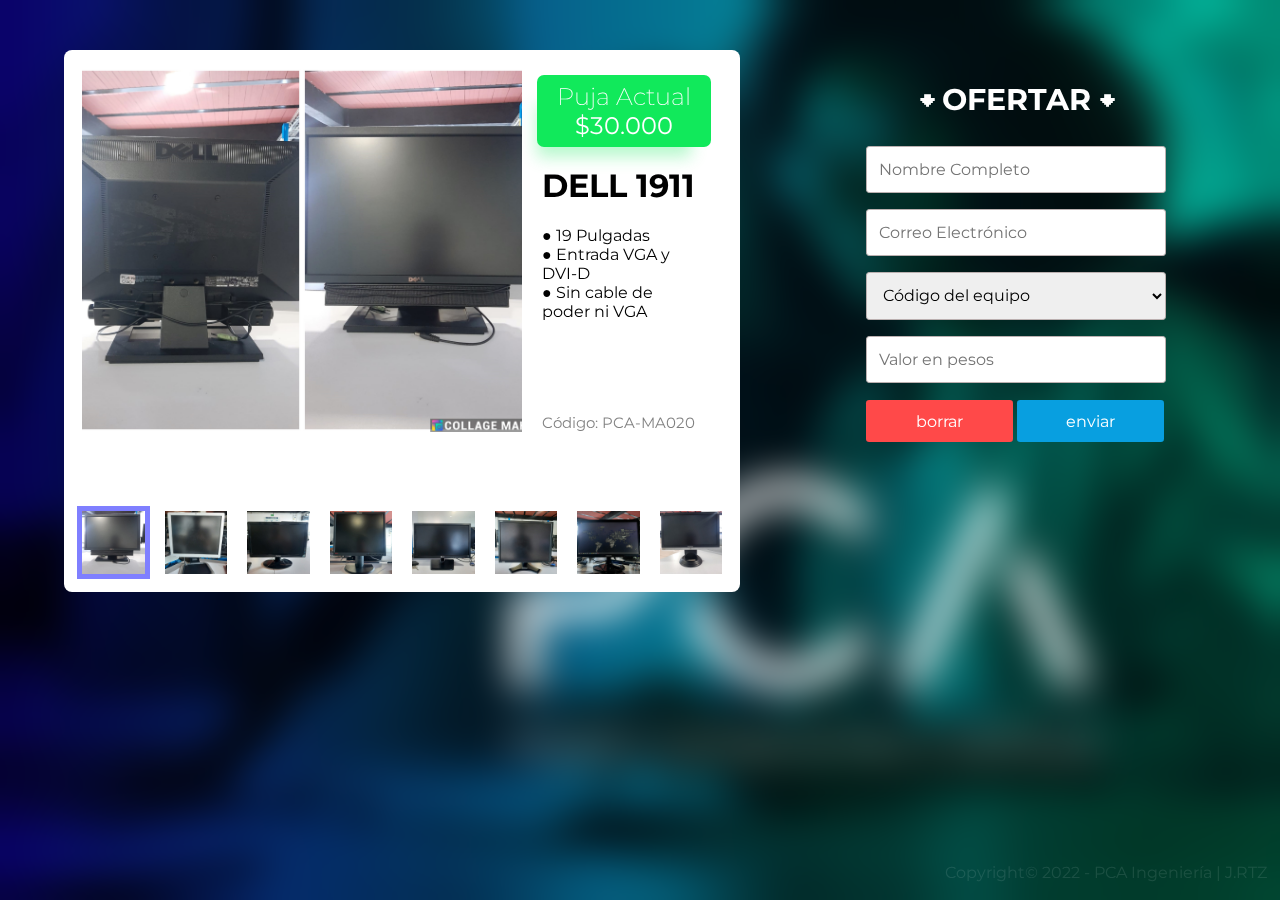
<file: index.html>
<!DOCTYPE html>
<html lang="en">
<head>
    <meta charset="UTF-8">
    <meta http-equiv="X-UA-Compatible" content="IE=edge">
    <meta name="viewport" content="width=device-width, initial-scale=1.0">
    <link rel="stylesheet" href="style.css">
    <link rel="shortcut icon" href="imagenes/logo.png" />
    <title>Subasta Monitores</title>
</head>
<body>
    <script>
        function mostrarFormulario(valor){
 document.getElementById("Contenedor").src=valor
}

function mostrarFormulario2(valor){
 document.getElementById("Contenedor2").src=valor
}
    </script>
    <section>
        <div class="container">
            <div class="carousel">
                <input type="radio" name="slides" checked="checked" id="slide-1">
                <input type="radio" name="slides" id="slide-2">
                <input type="radio" name="slides" id="slide-3">
                <input type="radio" name="slides" id="slide-4">
                <input type="radio" name="slides" id="slide-5">
                <input type="radio" name="slides" id="slide-6">
                <input type="radio" name="slides" id="slide-7">
                <input type="radio" name="slides" id="slide-8">
                <ul class="carousel__slides">
                    <li class="carousel__slide">
                        <figure>
                            <div>
                                <img src="imagenes/dell.jpg" alt="">
                            </div>
                            <figcaption>
                                <span class="product-price">
                                    Puja Actual<br><b>$30.000</b>
                                  </span><br><br><br>
                                <h1>DELL 1911</h1>
                                ● 19 Pulgadas<br>
                                ● Entrada VGA y DVI-D<br>
                                ● Sin cable de poder ni VGA<br><br><br><br><br>
                                <span class="credit">Código: PCA-MA020</span>
                            </figcaption>
                        </figure>
                    </li>
                    <li class="carousel__slide">
                        <figure>
                            <div>
                                <img src="imagenes/hp.jpg" alt="">
                            </div>
                            <figcaption>
                                <span class="product-price">
                                    Puja Actual<br><b>$30.000</b>
                                  </span><br><br><br>
                                <h1>HP L1750</h1>
                                <select id="formulario" class="form_input" name="formulario" title="Formulario" onchange="mostrarFormulario(this.value)">
                                    <option value="">Elija una opción</option>
                                    <option value="lista/hp/1.html">PCA-MA 040</option>
                                    <option value="lista/hp/2.html">PCA-MA 041</option>
                                    <option value="lista/hp/3.html">PCA-MA 035</option>
                                    <option value="lista/hp/4.html">PCA-MA 030</option>
                                    <option value="lista/hp/5.html">44674544</option>
                                    <option value="lista/hp/6.html">PCA-MA 039</option>
                                    <option value="lista/hp/7.html">PCA-MA 032</option>
                                    <option value="lista/hp/8.html">PCA-MA 031</option>
                                </select>
                                
                                <iframe style="height: 11rem; overflow:scroll; width: 100%" scrolling="no" id="Contenedor" class="contenedor" allowfullscreen="" src="" scrolling="none"></iframe>
                                                         
                            </figcaption>
                        </figure>
                    </li>
                    <li class="carousel__slide">
                        <figure>
                            <div>
                                <img src="imagenes/janus.jpg" alt="">
                            </div>
                            <figcaption>
                                <span class="product-price">
                                    Puja Actual<br><b>$30.000</b>
                                  </span><br><br><br>
                                <h1>Janus 1913LE</h1>
                                ● 18.5 Pulgadas<br>
                                ● Entrada VGA<br>
                                ● Sin cable de poder ni VGA<br><br><br><br><br><br>
                                <span class="credit">Código: PCA-MA 026</span>                            
                            </figcaption>
                        </figure>
                    </li>
                    <li class="carousel__slide">
                        <figure>
                            <div>
                                <img src="imagenes/lenovo.jpg" alt="">
                            </div>
                            <figcaption>
                                <span class="product-price">
                                    Puja Actual<br><b>$30.000</b>
                                  </span><br><br><br>
                                <h1 style="font-size: 20px;">Lenovo L1900P</h1>
                                <select id="formulario" class="form_input" name="formulario" title="Formulario" onchange="mostrarFormulario2(this.value)">
                                    <option value="">Elija una opción</option>
                                    <option value="lista/lenovo/1.html">PCA-MA 042</option>
                                    <option value="lista/lenovo/2.html">PCA-MA 008</option>
                                </select>
                                
                                <iframe style="height: 11rem; overflow:scroll; width: 100%" scrolling="no" id="Contenedor2" class="contenedor" allowfullscreen="" src="" scrolling="none"></iframe>                            
                            </figcaption>
                        </figure>
                    </li>
                    <li class="carousel__slide">
                        <figure>
                            <div>
                                <img src="imagenes/LG.jpg" alt="">
                            </div>
                            <figcaption>
                                <span class="product-price">
                                    Puja Actual<br><b>$30.000</b>
                                  </span><br><br><br>
                                <h1>LG FLATRON E1942</h1>
                                ● 18.5 pulgadas<br>
                                ● Entradas VGA<br>
                                ● Con cable de poder y VGA.<br><br><br><br><br>
                                <span class="credit">Código: PCA-MA 011</span>                            
                            </figcaption>
                        </figure>
                    </li>
                    <li class="carousel__slide">
                        <figure>
                            <div>
                                <img src="imagenes/NEC.jpg" alt="">
                            </div>
                            <figcaption>
                                <span class="product-price">
                                    Puja Actual<br><b>$30.000</b>
                                  </span><br><br><br>
                                <h1>NEC PC20020-3DD</h1>
                                ● 20,1 pulgadas<br>
                                ● Entradas DVI-I, DVI-D y VGA.<br>
                                ● Con cable de poder y VGA.<br><br>
                                <span class="credit">Código: PCA-MA 043</span>                            
                            </figcaption>
                        </figure>
                    </li>
                    <li class="carousel__slide">
                        <figure>
                            <div>
                                <img src="imagenes/samsung.jpg" alt="">
                            </div>
                            <figcaption>
                                <span class="product-price">
                                    Puja Actual<br><b>$30.000</b>
                                  </span><br><br><br>
                                <h1>SAMSUNG S19C150</h1>
                                ● 19 pulgadas<br>
                                ● Entrada VGA<br>
                                ● Con cable de poder y VGA.<br><br><br><br><br>
                                <span class="credit">Código: PCA-MA 003</span>                            
                            </figcaption>
                        </figure>
                    </li>
                    <li class="carousel__slide">
                        <figure>
                            <div>
                                <img src="imagenes/viewsonic.jpg" alt="">
                            </div>
                            <figcaption>
                                <span class="product-price">
                                    Puja Actual<br><b>$30.000</b>
                                  </span><br><br><br>
                                <h1>VIEWSONIC VA1616w</h1>
                                ● 19 pulgadas<br>
                                ● Entrada VGA<br>
                                ● Sin cable de poder y VGA.<br><br><br><br>
                                <span class="credit">Código: PCA-MA 001</span>                            
                            </figcaption>
                        </figure>
                    </li>
                </ul>    
                <ul class="carousel__thumbnails">
                    <li>
                        <label for="slide-1"><img src="imagenes/dell.jpeg" alt=""></label>
                    </li>
                    <li>
                        <label for="slide-2"><img src="imagenes/hp.jpeg" alt=""></label>
                    </li>
                    <li>
                        <label for="slide-3"><img src="imagenes/janus.jpeg" alt=""></label>
                    </li>
                    <li>
                        <label for="slide-4"><img src="imagenes/lenovo.jpeg" alt=""></label>
                    </li>
                    <li>
                        <label for="slide-5"><img src="imagenes/LG.jpeg" alt=""></label>
                    </li>
                    <li>
                        <label for="slide-6"><img src="imagenes/NEC.jpeg" alt=""></label>
                    </li>
                    <li>
                        <label for="slide-7"><img src="imagenes/samsung.jpeg" alt=""></label>
                    </li>
                    <li>
                        <label for="slide-8"><img src="imagenes/ViewSonic.jpeg" alt=""></label>
                    </li>
                </ul>
            </div>
        </div>
    </section>

    <form class="form" action="https://formspree.io/f/xdojrdld" method="POST">
        <div class="form_container">
                <h2 class="form_title">🠻 OFERTAR 🠻</h2>
                <input type="text" class="form_input" placeholder="Nombre Completo" name="name">
                <input type="email" class="form_input" placeholder="Correo Electrónico" name="email">
                
      <select class="form_input" name="codigo">
        <option value="selecciona" class="form_input">Código del equipo</option>
        <option value="PCA-MA020">PCA-MA 020</option>
        <option value="PCA-MA040">PCA-MA 040</option>
        <option value="PCA-MA041">PCA-MA 041</option>
        <option value="PCA-MA035">PCA-MA 035</option>
        <option value="PCA-MA030">PCA-MA 030</option>
        <option value="44674544">44674544</option>
        <option value="PCA-MA039">PCA-MA 039</option>
        <option value="PCA-MA032">PCA-MA 032</option>
        <option value="PCA-MA031">PCA-MA 031</option>
        <option value="PCA-MA026">PCA-MA 026</option>
        <option value="PCA-MA042">PCA-MA 042</option>
        <option value="PCA-MA008">PCA-MA 008</option>
        <option value="PCA-MA011">PCA-MA 011</option>
        <option value="PCA-MA043">PCA-MA 043</option>
        <option value="PCA-MA003">PCA-MA 003</option>
        <option value="PCA-MA001">PCA-MA 001</option>
      </select>
                <input type="number" class="form_input" min="30000" max="500000" placeholder="Valor en pesos" name="valor">
                <div class="form_cta"><input type="reset" value="borrar" class="form_cta--1">
                <input type="submit" value="enviar" class="form_cta--2"></div>
        </div>
    </form>
    <div id="copyright" class="author">Copyright&copy; 2022 - PCA Ingeniería | J.RTZ</div>
</body>
</html>
</file>
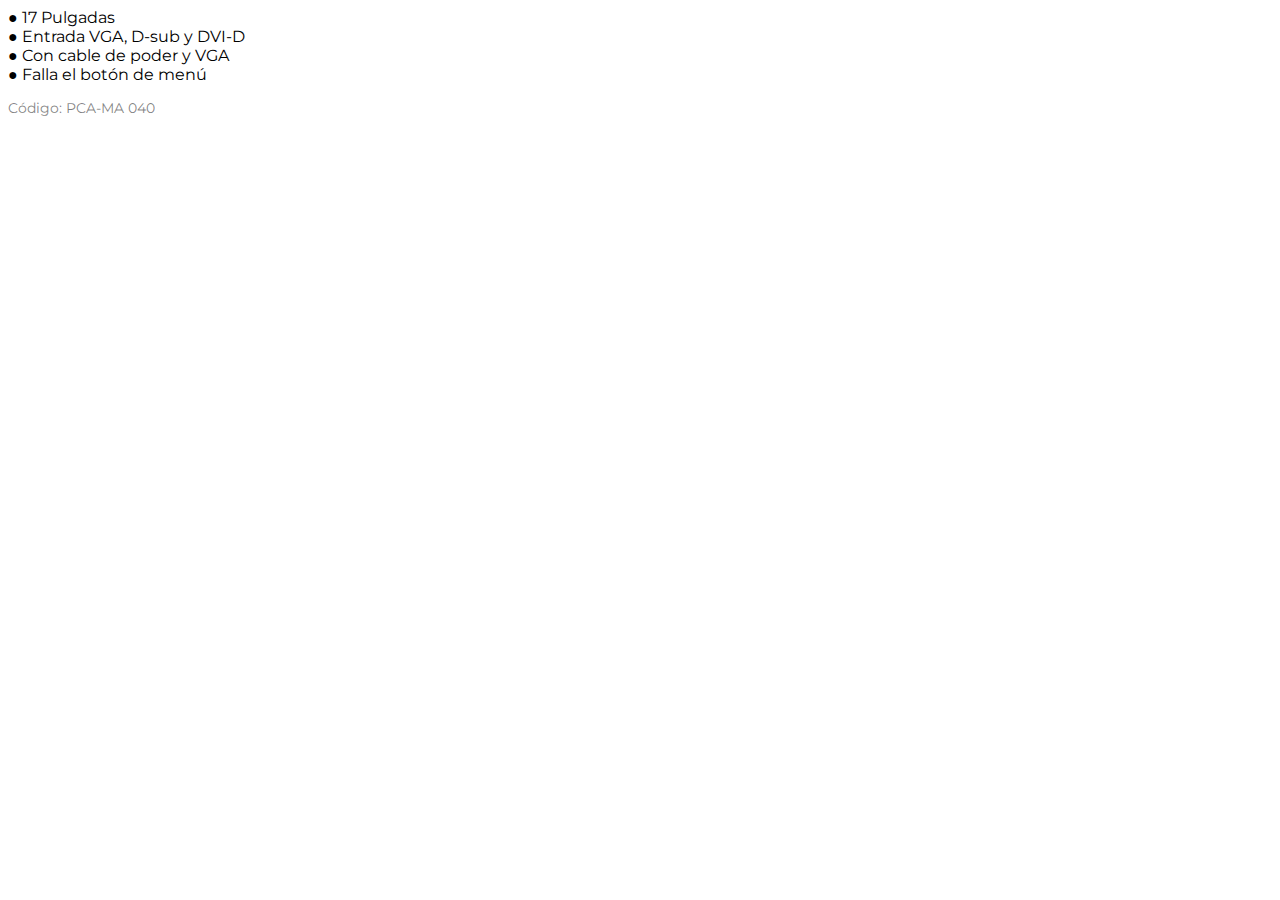
<file: lista/hp/1.html>
<!DOCTYPE html>
<html lang="en">
<head>
    <meta charset="UTF-8">
    <meta http-equiv="X-UA-Compatible" content="IE=edge">
    <meta name="viewport" content="width=device-width, initial-scale=1.0">
 <title>PCA-MA 040</title>
 <style>
    @import url('https://fonts.googleapis.com/css2?family=Montserrat:wght@300;400;700&display=swap');

    body{
        font-family: 'Montserrat', sans-serif;
    }

    .credit {
        margin-top: 1rem;
        color: rgba(0, 0, 0, 0.5);
        display:flex;
        font-size: 13.5px;
  }
 </style>
</head>
<body>
        <figcaption>
                                
                ● 17 Pulgadas<br>
                ● Entrada VGA, D-sub y DVI-D<br>
                ● Con cable de poder y VGA<br>
                ● Falla el botón de menú
            <p class="credit">Código: PCA-MA 040</p>
        </figcaption>    
</body>
</html>
</file>
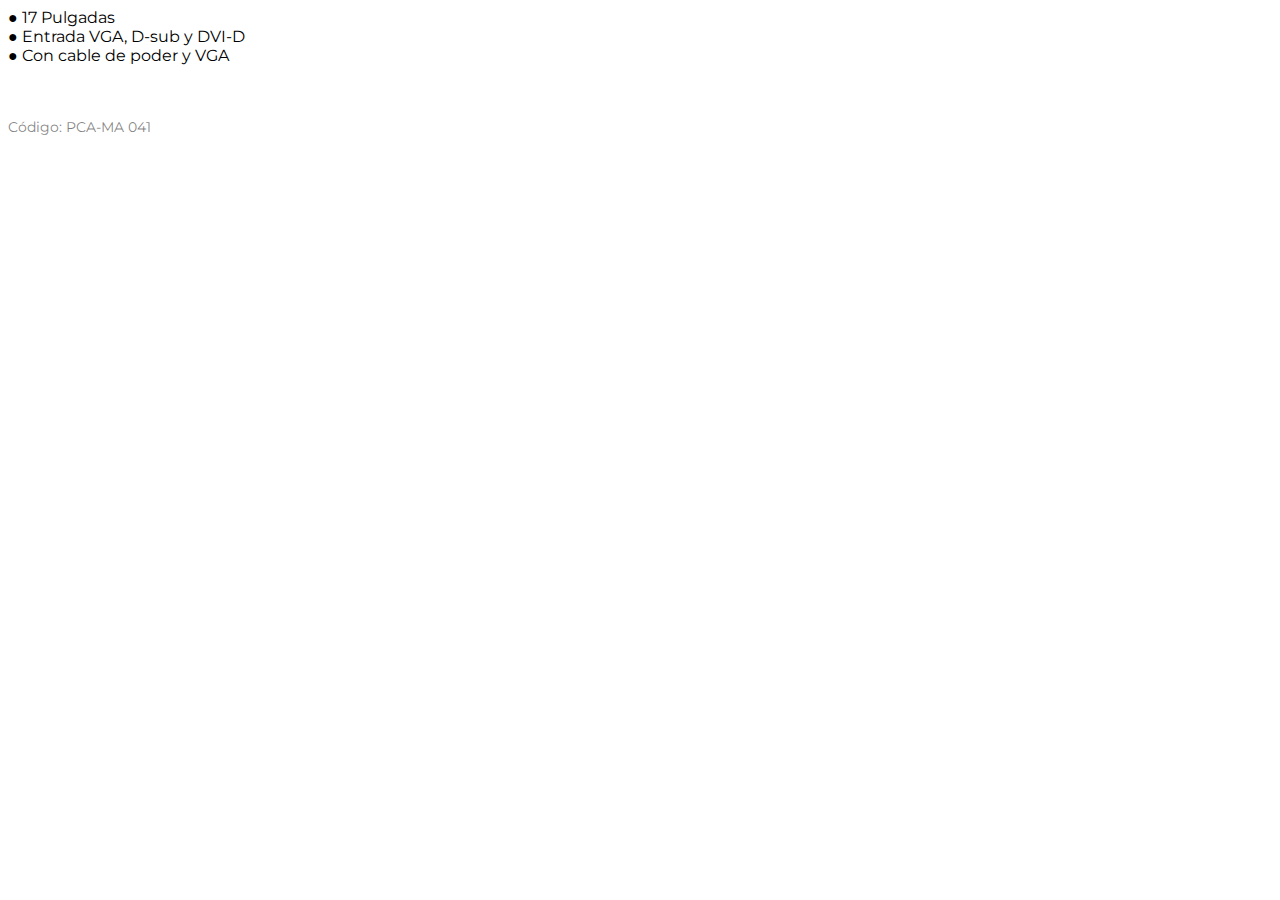
<file: lista/hp/2.html>
<!DOCTYPE html>
<html lang="en">
<head>
    <meta charset="UTF-8">
    <meta http-equiv="X-UA-Compatible" content="IE=edge">
    <meta name="viewport" content="width=device-width, initial-scale=1.0">
 <title>PCA-MA 041</title>
 <style>
    @import url('https://fonts.googleapis.com/css2?family=Montserrat:wght@300;400;700&display=swap');

    body{
        font-family: 'Montserrat', sans-serif;
    }

    .credit {
        margin-top: 1rem;
        color: rgba(0, 0, 0, 0.5);
        display:flex;
        font-size: 13.5px;
  }
 </style>
</head>
<body>
        <figcaption>
                                
                ● 17 Pulgadas<br>
                ● Entrada VGA, D-sub y DVI-D<br>
                ● Con cable de poder y VGA <br><br><br>
            <p class="credit">Código: PCA-MA 041</p>
        </figcaption>    
</body>
</html>
</file>
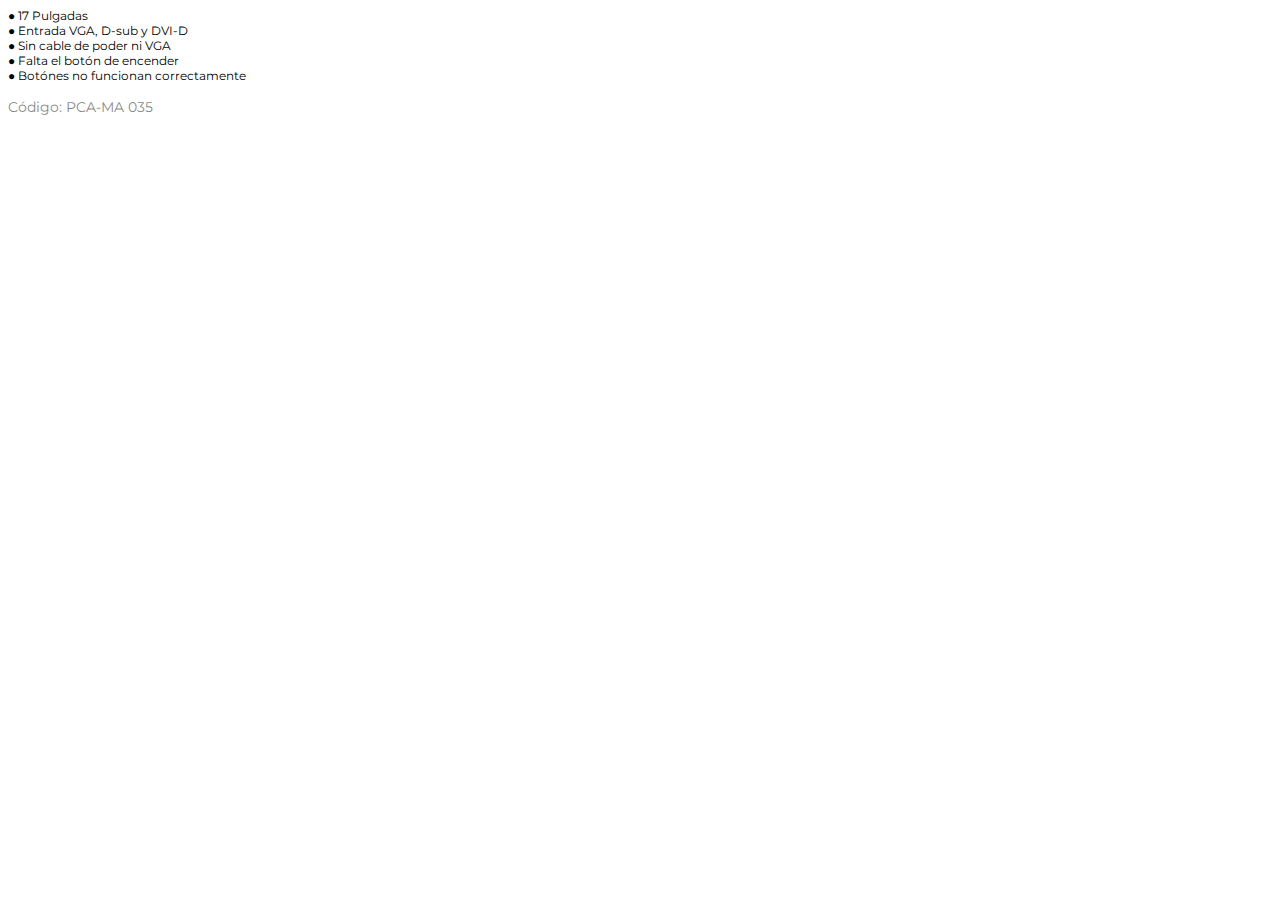
<file: lista/hp/3.html>
<!DOCTYPE html>
<html lang="en">
<head>
    <meta charset="UTF-8">
    <meta http-equiv="X-UA-Compatible" content="IE=edge">
    <meta name="viewport" content="width=device-width, initial-scale=1.0">
 <title>PCA-MA 035</title>
 <style>
    @import url('https://fonts.googleapis.com/css2?family=Montserrat:wght@300;400;700&display=swap');

    body{
        font-family: 'Montserrat', sans-serif;
        font-size: 12px;
    }

    .credit {
        margin-top: 1rem;
        color: rgba(0, 0, 0, 0.5);
        display:flex;
        font-size: 13.5px;
  }
 </style>
</head>
<body>
        <figcaption>
                                
                ● 17 Pulgadas<br>
                ● Entrada VGA, D-sub y DVI-D<br>
                ● Sin cable de poder ni VGA<br>
                ● Falta el botón de encender<br>
                ● Botónes no funcionan correctamente
            <p class="credit">Código: PCA-MA 035</p>
        </figcaption>    
</body>
</html>
</file>
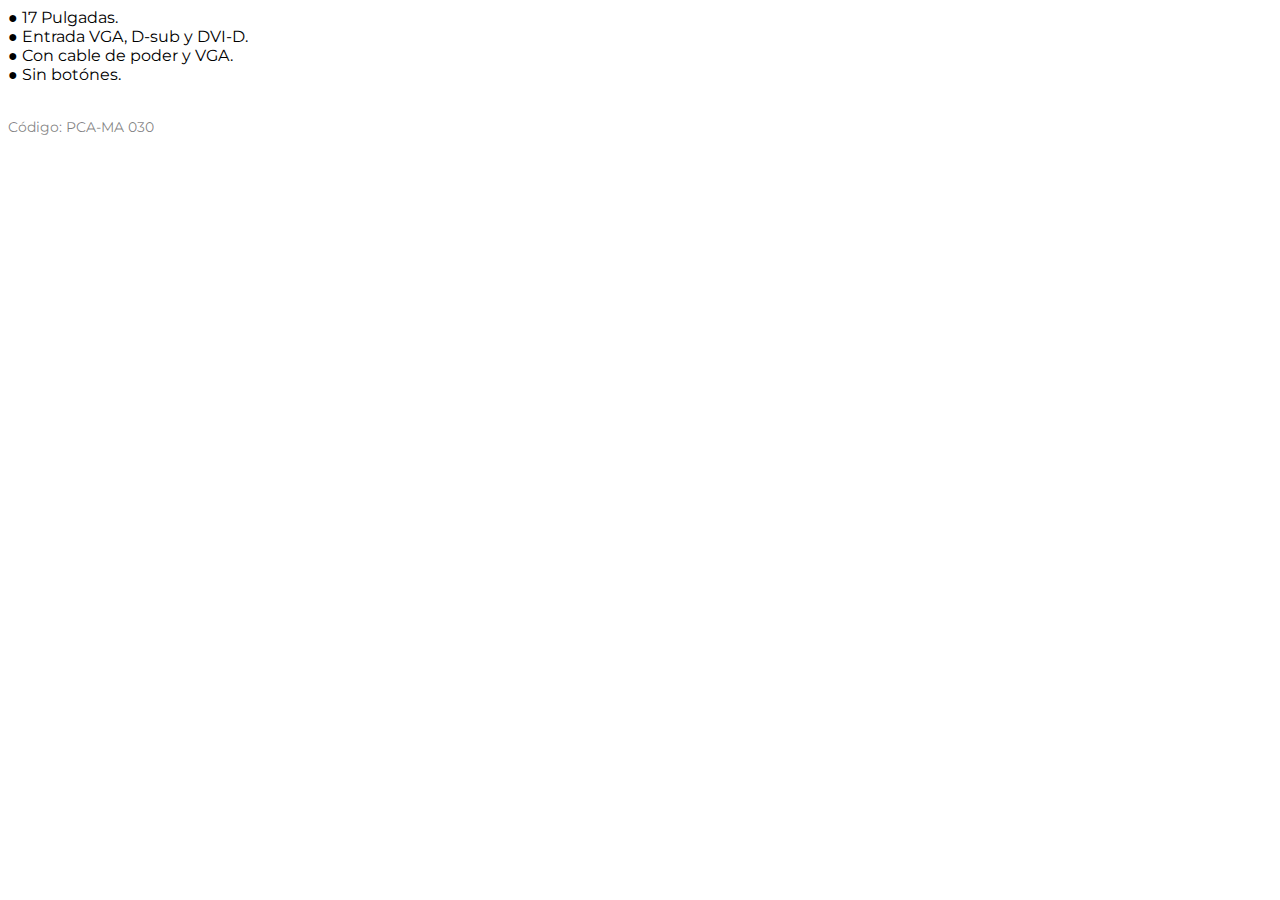
<file: lista/hp/4.html>
<!DOCTYPE html>
<html lang="en">
<head>
    <meta charset="UTF-8">
    <meta http-equiv="X-UA-Compatible" content="IE=edge">
    <meta name="viewport" content="width=device-width, initial-scale=1.0">
 <title>PCA-MA 030</title>
 <style>
    @import url('https://fonts.googleapis.com/css2?family=Montserrat:wght@300;400;700&display=swap');

    body{
        font-family: 'Montserrat', sans-serif;
    }

    .credit {
        margin-top: 1rem;
        color: rgba(0, 0, 0, 0.5);
        display:flex;
        font-size: 13.5px;
  }
 </style>
</head>
<body>
        <figcaption>
                                
                ● 17 Pulgadas.<br>
                ● Entrada VGA, D-sub y DVI-D.<br>
                ● Con cable de poder y VGA.<br>
                ● Sin botónes.<br><br>
            <p class="credit">Código: PCA-MA 030</p>
        </figcaption>    
</body>
</html>
</file>
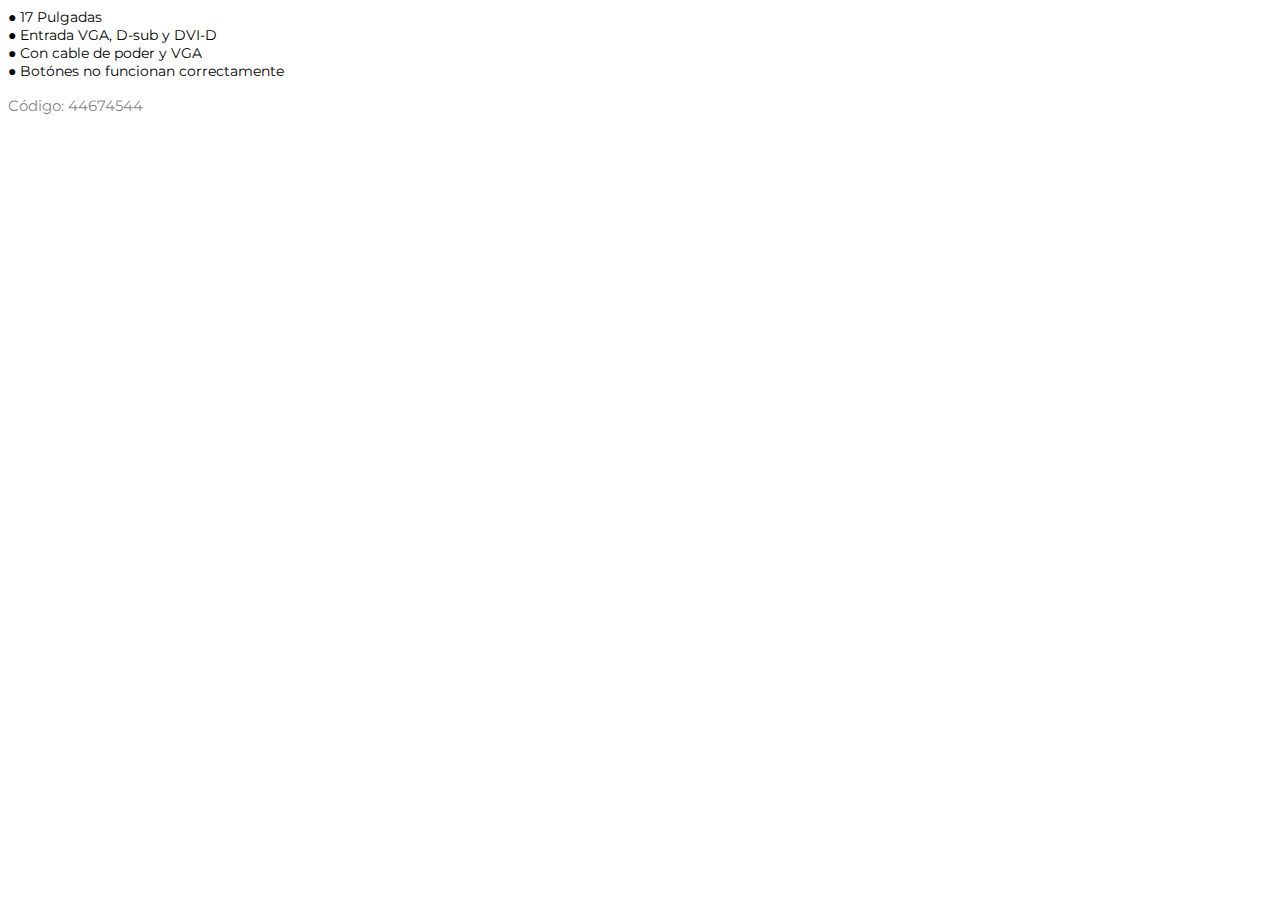
<file: lista/hp/5.html>
<!DOCTYPE html>
<html lang="en">
<head>
    <meta charset="UTF-8">
    <meta http-equiv="X-UA-Compatible" content="IE=edge">
    <meta name="viewport" content="width=device-width, initial-scale=1.0">
 <title>44674544</title>
 <style>
    @import url('https://fonts.googleapis.com/css2?family=Montserrat:wght@300;400;700&display=swap');

    body{
        font-family: 'Montserrat', sans-serif;
        font-size: 14px;
    }

    .credit {
        margin-top: 1rem;
        color: rgba(0, 0, 0, 0.5);
        display:flex;
        font-size: 15px;
  }
 </style>
</head>
<body>
        <figcaption>
                                
                ● 17 Pulgadas<br>
                ● Entrada VGA, D-sub y DVI-D<br>
                ● Con cable de poder y VGA<br>
                ● Botónes no funcionan correctamente
            <p class="credit">Código: 44674544</p>
        </figcaption>    
</body>
</html>
</file>
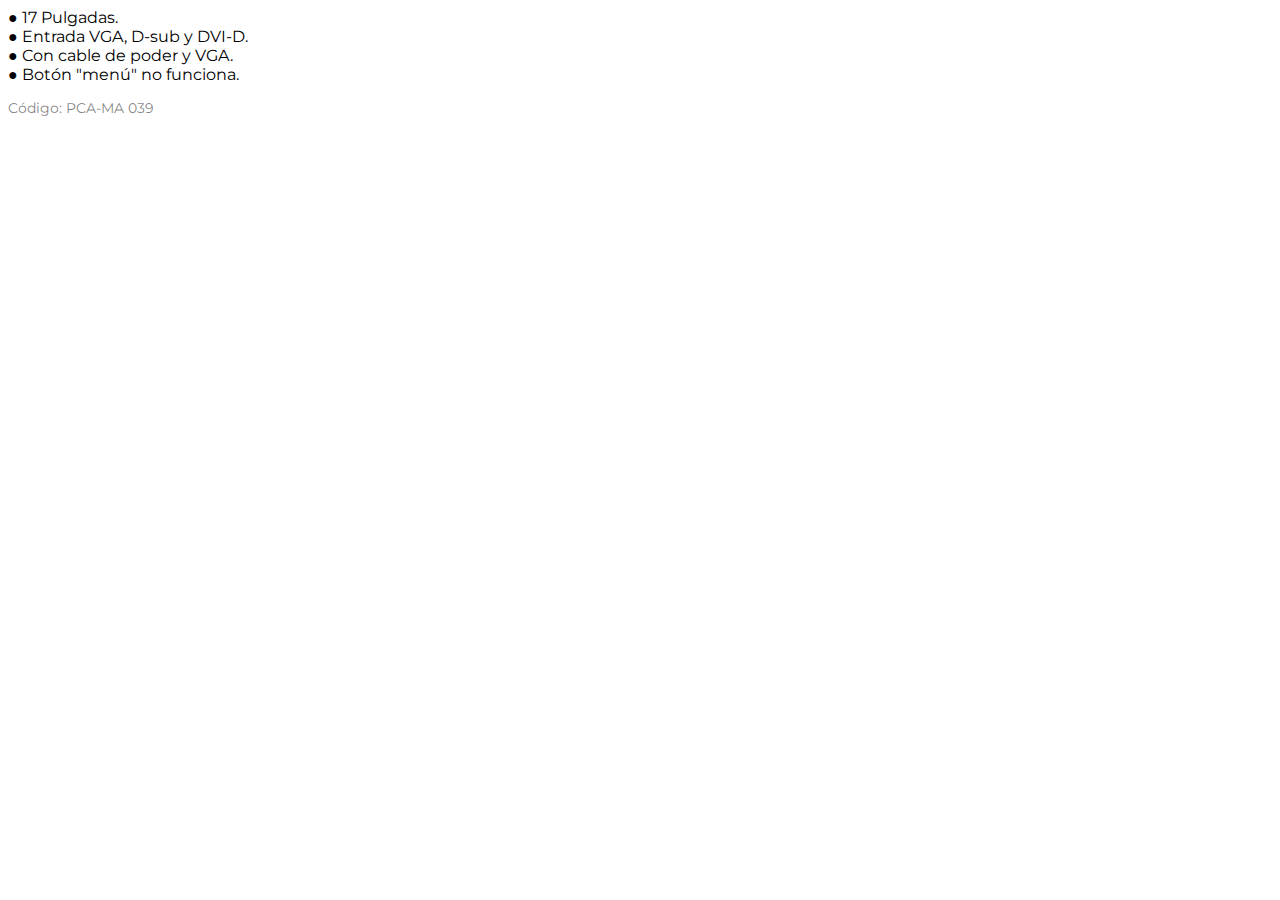
<file: lista/hp/6.html>
<!DOCTYPE html>
<html lang="en">
<head>
    <meta charset="UTF-8">
    <meta http-equiv="X-UA-Compatible" content="IE=edge">
    <meta name="viewport" content="width=device-width, initial-scale=1.0">
 <title>PCA-MA 039</title>
 <style>
    @import url('https://fonts.googleapis.com/css2?family=Montserrat:wght@300;400;700&display=swap');

    body{
        font-family: 'Montserrat', sans-serif;
    }

    .credit {
        margin-top: 1rem;
        color: rgba(0, 0, 0, 0.5);
        display:flex;
        font-size: 13.5px;
  }
 </style>
</head>
<body>
        <figcaption>
                                
                ● 17 Pulgadas.<br>
                ● Entrada VGA, D-sub y DVI-D.<br>
                ● Con cable de poder y VGA.<br>
                ● Botón "menú" no funciona.
            <p class="credit">Código: PCA-MA 039</p>
        </figcaption>    
</body>
</html>
</file>
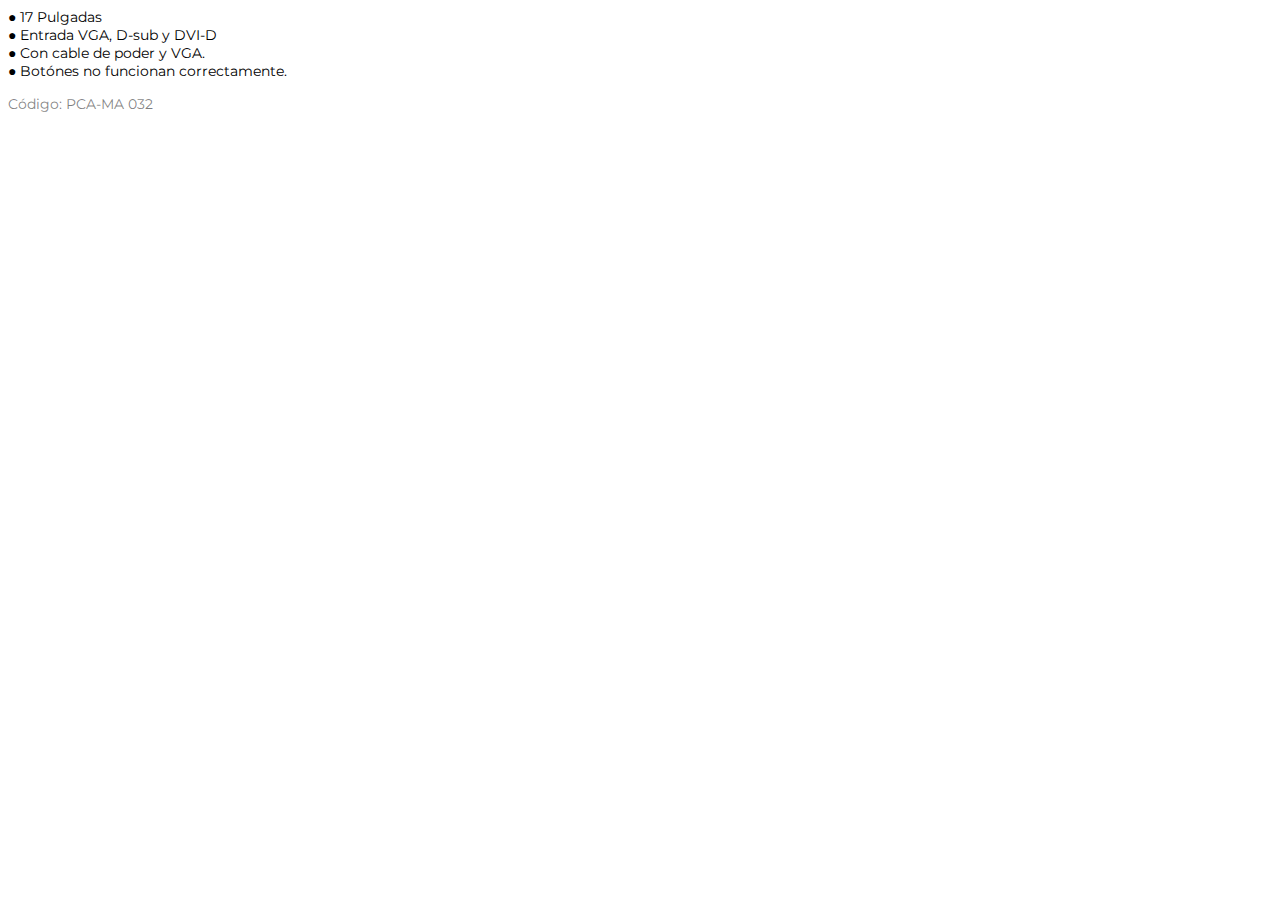
<file: lista/hp/7.html>
<!DOCTYPE html>
<html lang="en">
<head>
    <meta charset="UTF-8">
    <meta http-equiv="X-UA-Compatible" content="IE=edge">
    <meta name="viewport" content="width=device-width, initial-scale=1.0">
 <title>PCA-MA 032</title>
 <style>
    @import url('https://fonts.googleapis.com/css2?family=Montserrat:wght@300;400;700&display=swap');

    body{
        font-family: 'Montserrat', sans-serif;
        font-size: 14px;
    }

    .credit {
        margin-top: 1rem;
        color: rgba(0, 0, 0, 0.5);
        display:flex;
        font-size: 13.5px;
  }
 </style>
</head>
<body>
        <figcaption>
                                
                ● 17 Pulgadas<br>
                ● Entrada VGA, D-sub y DVI-D<br>
                ● Con cable de poder y VGA.<br>
                ● Botónes no funcionan correctamente.
            <p class="credit">Código: PCA-MA 032</p>
        </figcaption>    
</body>
</html>
</file>
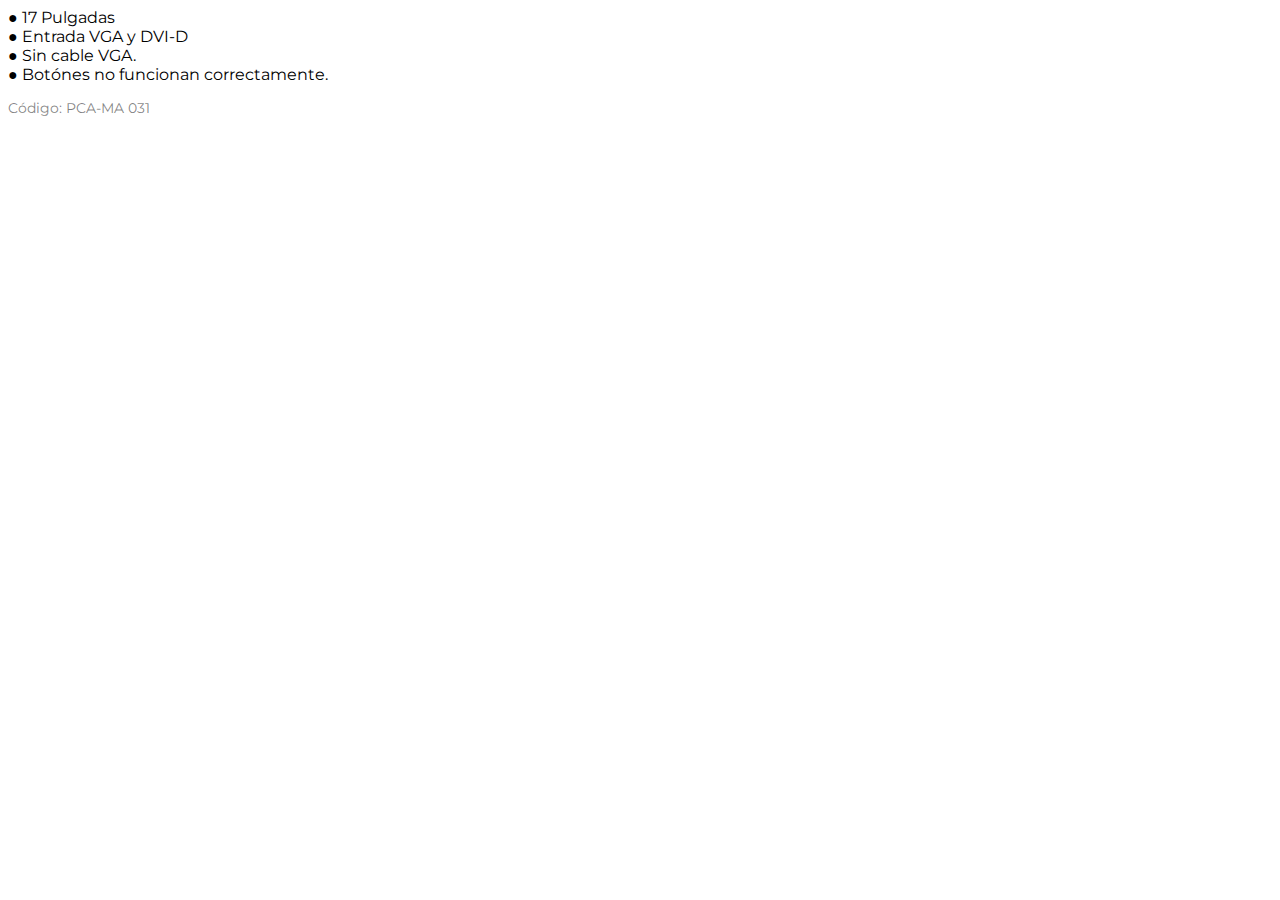
<file: lista/hp/8.html>
<!DOCTYPE html>
<html lang="en">
<head>
    <meta charset="UTF-8">
    <meta http-equiv="X-UA-Compatible" content="IE=edge">
    <meta name="viewport" content="width=device-width, initial-scale=1.0">
 <title>PCA-MA 031</title>
 <style>
    @import url('https://fonts.googleapis.com/css2?family=Montserrat:wght@300;400;700&display=swap');

    body{
        font-family: 'Montserrat', sans-serif;
    }

    .credit {
        margin-top: 1rem;
        color: rgba(0, 0, 0, 0.5);
        display:flex;
        font-size: 13.5px;
  }
 </style>
</head>
<body>
        <figcaption>
                                
                ● 17 Pulgadas<br>
                ● Entrada VGA y DVI-D<br>
                ● Sin cable VGA.<br>
                ● Botónes no funcionan correctamente.
            <p class="credit">Código: PCA-MA 031</p>
        </figcaption>    
</body>
</html>
</file>
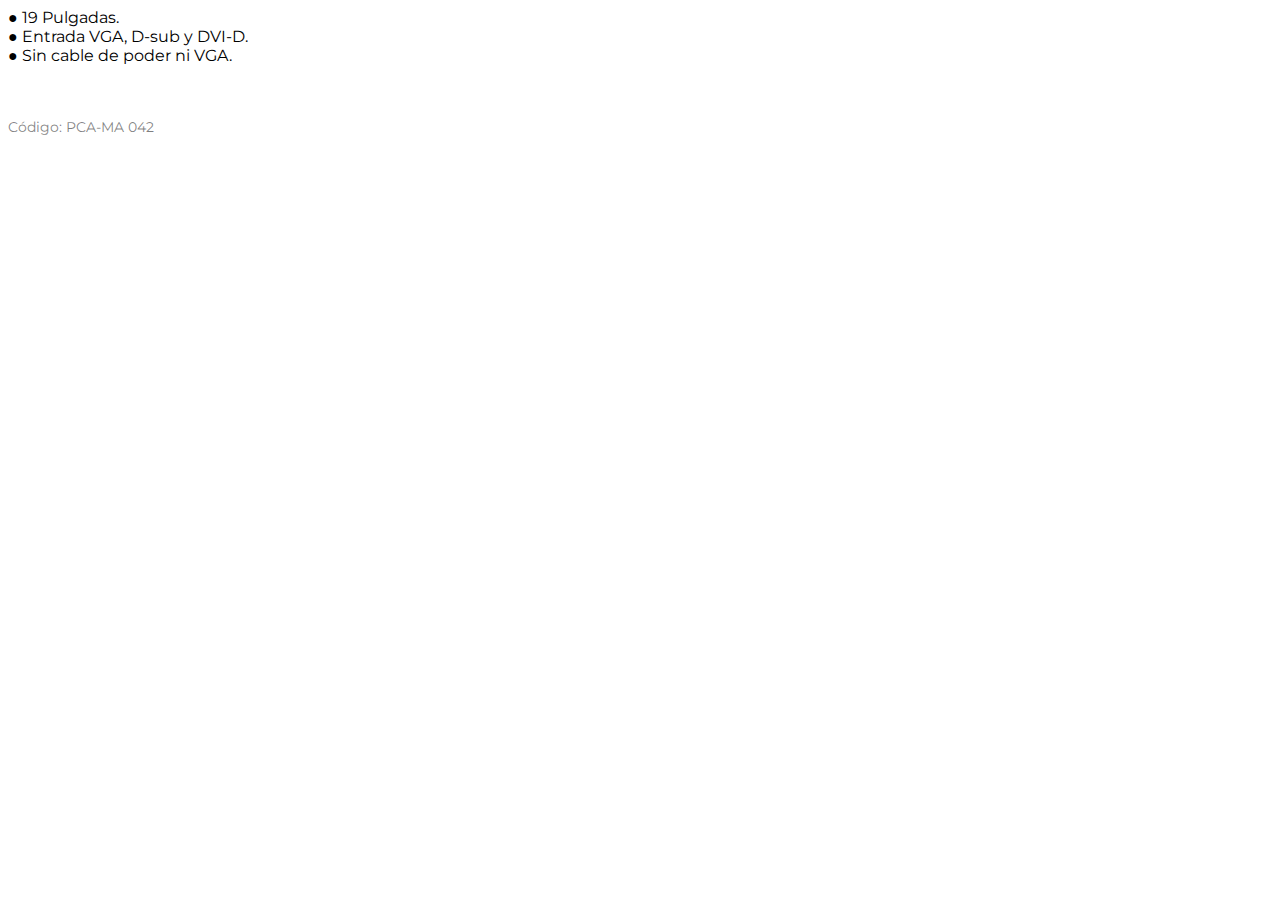
<file: lista/lenovo/1.html>
<!DOCTYPE html>
<html lang="en">
<head>
    <meta charset="UTF-8">
    <meta http-equiv="X-UA-Compatible" content="IE=edge">
    <meta name="viewport" content="width=device-width, initial-scale=1.0">
 <title>PCA-MA 042</title>
 <style>
    @import url('https://fonts.googleapis.com/css2?family=Montserrat:wght@300;400;700&display=swap');

    body{
        font-family: 'Montserrat', sans-serif;
    }

    .credit {
        margin-top: 1rem;
        color: rgba(0, 0, 0, 0.5);
        display:flex;
        font-size: 13.5px;
  }
 </style>
</head>
<body>
        <figcaption>
                                
                ● 19 Pulgadas.<br>
                ● Entrada VGA, D-sub y DVI-D.<br>
                ● Sin cable de poder ni VGA.<br><br><br>
            <p class="credit">Código: PCA-MA 042</p>
        </figcaption>    
</body>
</html>
</file>
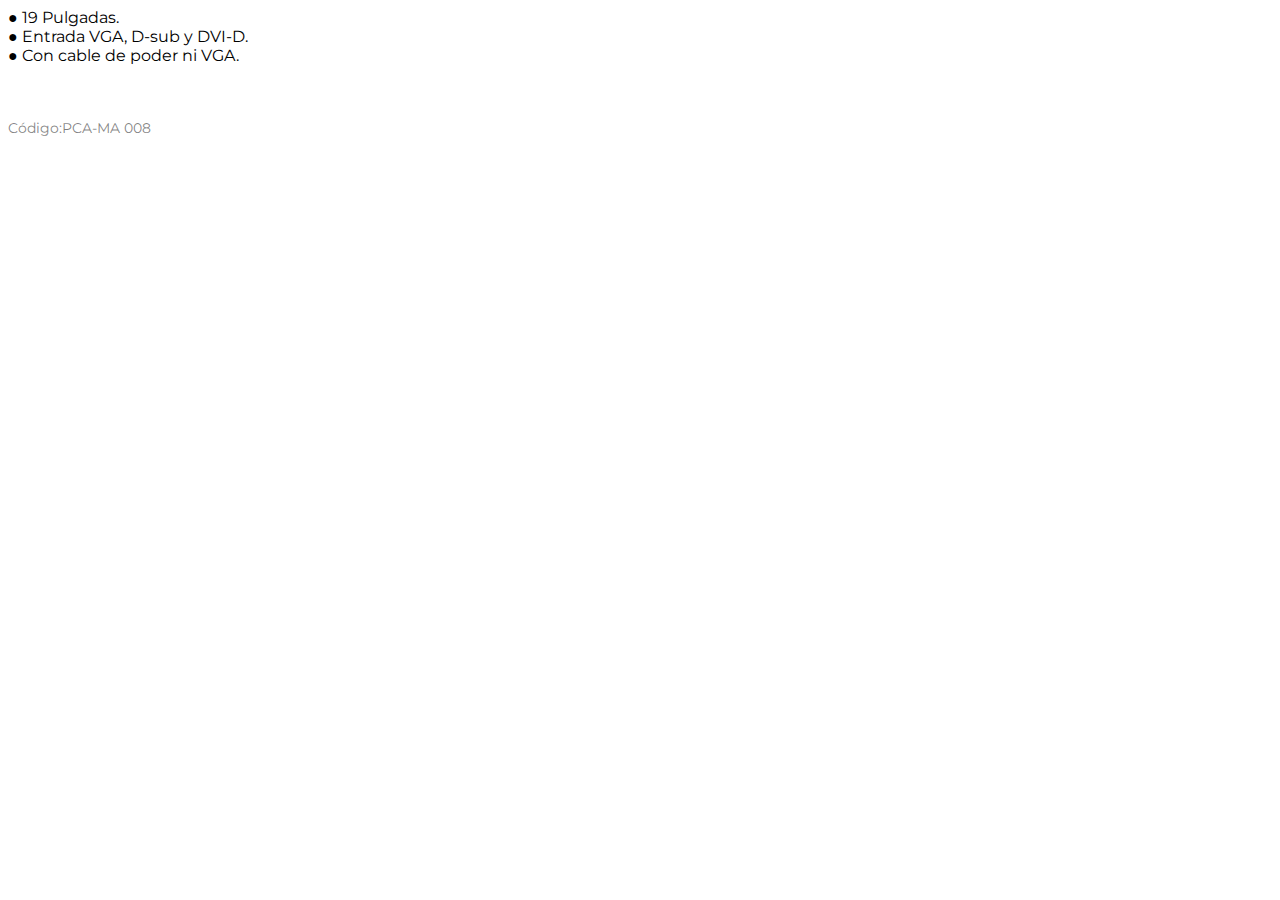
<file: lista/lenovo/2.html>
<!DOCTYPE html>
<html lang="en">
<head>
    <meta charset="UTF-8">
    <meta http-equiv="X-UA-Compatible" content="IE=edge">
    <meta name="viewport" content="width=device-width, initial-scale=1.0">
 <title>PCA-MA 008</title>
 <style>
    @import url('https://fonts.googleapis.com/css2?family=Montserrat:wght@300;400;700&display=swap');

    body{
        font-family: 'Montserrat', sans-serif;
    }

    .credit {
        margin-top: 1rem;
        color: rgba(0, 0, 0, 0.5);
        display:flex;
        font-size: 14px;
  }
 </style>
</head>
<body>
        <figcaption>
                                
            ● 19 Pulgadas.<br>
            ● Entrada VGA, D-sub y DVI-D.<br>
            ● Con cable de poder ni VGA.<br><br><br>
            <p class="credit">Código:PCA-MA 008</p>
        </figcaption>    
</body>
</html>
</file>
<file: style.css>
@import url('https://fonts.googleapis.com/css2?family=Montserrat:wght@300;400;700&display=swap');
body{
    font-family: 'Montserrat', sans-serif;
    margin: auto;
    max-width: 1280px;
    height: 100vh;
    display: flex;
    background-image: url(imagenes/fondo4.jpg);
    background-repeat: no-repeat;
    background-size:cover;
    backdrop-filter: blur(20px);

}
section {
    background: #ffffff;
    padding: 50px 0;
  }
  
  .container {
    background-color: #ffffff;
    width: 100%;
    max-width: 50%;
    margin: 0 auto;
    padding: 18px 18px;
    position: absolute;
    left: 5%;
    top: 5.5%;
    border-radius: 0.5rem 0.5rem;
  }
  
  .carousel {
    display: block;
    text-align: left;
    position: relative;
    
  }
  .carousel > input {
    clip: rect(1px, 1px, 1px, 1px);
    clip-path: inset(50%);
    height: 1px;
    width: 1px;
    margin: -1px;
    overflow: hidden;
    padding: 0;
    position: absolute;
  }
  .carousel > input:nth-of-type(8):checked ~ .carousel__slides .carousel__slide:first-of-type {
    margin-left: -700%;
  }
  .carousel > input:nth-of-type(7):checked ~ .carousel__slides .carousel__slide:first-of-type {
    margin-left: -600%;
  }
  .carousel > input:nth-of-type(6):checked ~ .carousel__slides .carousel__slide:first-of-type {
    margin-left: -500%;
  }
  .carousel > input:nth-of-type(5):checked ~ .carousel__slides .carousel__slide:first-of-type {
    margin-left: -400%;
  }
  .carousel > input:nth-of-type(4):checked ~ .carousel__slides .carousel__slide:first-of-type {
    margin-left: -300%;
  }
  .carousel > input:nth-of-type(3):checked ~ .carousel__slides .carousel__slide:first-of-type {
    margin-left: -200%;
  }
  .carousel > input:nth-of-type(2):checked ~ .carousel__slides .carousel__slide:first-of-type {
    margin-left: -100%;
  }
  .carousel > input:nth-of-type(1):checked ~ .carousel__slides .carousel__slide:first-of-type {
    margin-left: 0%;
  }
  .carousel > input:nth-of-type(1):checked ~ .carousel__thumbnails li:nth-of-type(1) {
    box-shadow: 0px 0px 0px 5px rgba(0, 0, 255, 0.5);
  }
  .carousel > input:nth-of-type(2):checked ~ .carousel__thumbnails li:nth-of-type(2) {
    box-shadow: 0px 0px 0px 5px rgba(0, 0, 255, 0.5);
  }
  .carousel > input:nth-of-type(3):checked ~ .carousel__thumbnails li:nth-of-type(3) {
    box-shadow: 0px 0px 0px 5px rgba(0, 0, 255, 0.5);
  }
  .carousel > input:nth-of-type(4):checked ~ .carousel__thumbnails li:nth-of-type(4) {
    box-shadow: 0px 0px 0px 5px rgba(0, 0, 255, 0.5);
  }
  .carousel > input:nth-of-type(5):checked ~ .carousel__thumbnails li:nth-of-type(5) {
    box-shadow: 0px 0px 0px 5px rgba(0, 0, 255, 0.5);
  }
  .carousel > input:nth-of-type(6):checked ~ .carousel__thumbnails li:nth-of-type(6) {
    box-shadow: 0px 0px 0px 5px rgba(0, 0, 255, 0.5);
  }
  .carousel > input:nth-of-type(7):checked ~ .carousel__thumbnails li:nth-of-type(7) {
    box-shadow: 0px 0px 0px 5px rgba(0, 0, 255, 0.5);
  }
  .carousel > input:nth-of-type(8):checked ~ .carousel__thumbnails li:nth-of-type(8) {
    box-shadow: 0px 0px 0px 5px rgba(0, 0, 255, 0.5);
  }
  
  .carousel__slides {
    position: relative;
    z-index: 1;
    padding: 0;
    margin: 0;
    overflow: hidden;
    white-space: nowrap;
    box-sizing: border-box;
    display: flex;
  }
  
  .carousel__slide {
    position: relative;
    display: block;
    flex: 1 0 100%;
    width: 100%;
    height: 100%;
    overflow: hidden;
    transition: all 300ms ease-out;
    
    box-sizing: border-box;
    white-space: normal;
  }
  .carousel__slide figure {
    display: flex;
    margin: 0;
  }
  .carousel__slide div {
    position: relative;
    width: 100%;
  }
  .carousel__slide div:before {
    display: block;
    content: "";
    width: 100%;
    padding-top: 66.6666666667%;
  }
  .carousel__slide div > img {
    position: absolute;
    top: 0;
    left: 0;
    right: 0;
    bottom: 0;
    width: 100%;
    height: 100%;
  }
  .carousel__slide img {
    display: block;
    flex: 1 1 auto;
    object-fit: cover;
  }
  .carousel__slide figcaption {
    align-self: flex-end;
    padding: 20px 20px 0 20px;
    flex: 0 0 auto;
    width: 25%;
    min-width: 150px;
  }
  .carousel__slide .credit {
    margin-top: 1rem;
    color: rgba(0, 0, 0, 0.5);
    display: block;
    font-size: 15px;
  }
 
  .carousel__slide.scrollable {
    overflow-y: scroll;
  }
  
  .carousel__thumbnails {
    list-style: none;
    padding: 0;
    margin: 0;
    display: flex;
    margin: 0 -10px;
  }
  .carousel__slides + .carousel__thumbnails {
    margin-top: 20px;
  }
  .carousel__thumbnails li {
    flex: 1 1 auto;
    max-width: calc((100% / 8) - 20px);
    margin: 0 10px;
    transition: all 300ms ease-in-out;
  }
  .carousel__thumbnails label {
    display: block;
    position: relative;
  }
  .carousel__thumbnails label:before {
    display: block;
    content: "";
    width: 100%;
    padding-top: 100%;
  }
  .carousel__thumbnails label > img {
    position: absolute;
    top: 0;
    left: 0;
    right: 0;
    bottom: 0;
    width: 100%;
    height: 100%;
  }
  .carousel__thumbnails label:hover, .carousel__thumbnails label:focus {
    cursor: pointer;
  }
  .carousel__thumbnails label:hover img, .carousel__thumbnails label:focus img {
    box-shadow: 0px 0px 0px 1px rgba(0, 0, 0, 0.25);
    transition: all 300ms ease-in-out;
  }
  .carousel__thumbnails img {
    display: block;
    width: 100%;
    height: 100%;
    object-fit: cover;
  }


.form{
    
   
    width: 70%;
    margin: auto;
    max-width: 300px;
    border-radius: 1em;
    padding: 3.5em 1.5em;
    position: absolute;
    right: 7%;
    
    
    
}

.form_container{
    width: 100%;
    display:grid;
    gap: 1em;
    grid-auto-columns: 100%;
}

.form_title{
    text-align: center;
    font-size: 1.9rem;
    margin-bottom: .4em;
    color: #fff;
}

.form_input{
    font-family: inherit;
    font-size: 1rem;
    padding: .8em 0.7em;
    outline: none;
    border: none;
    border: 1px solid #bbb0b0;
    border-radius: 0.2em ;
}

.form_cta{
    display:flow-root;
    width: 100%;
    padding: .1rem 0;
    max-width: 100%;
}

.form_cta--2{
    font-family: inherit;
    font-size: 1rem;
    background-color: #089fe0;
    color: #fff;
    border: none;
    font-weight: 300;
    padding: .7em 0;
    border-radius: .2em;
    cursor: pointer;
    font-weight: 400;
    width: 49%;
    
    }

    .form_cta--1{
        font-family: inherit;
        font-size: 1rem;
        background-color: #ff4949;
        color: #fff;
        border: none;
        font-weight: 300;
        padding: .7em 0;
        border-radius: .2em;
        cursor:pointer;
        font-weight: 400;
        width: 49%;
        
        }

@media (max-width:150px){
    .form{
        padding: 3.5em 1em;
    }
}
.product-price {
    position: absolute;
    background: #11e95b;
    padding: 7px 20px;
    text-align: center;
    display: inline-block;
    font-size: 24px;
    font-weight: 200;
    color: #fff;
    border-radius: 7px;
    margin-top: -13px;
    margin-left: -5px;
    box-shadow: -10px 20px 15px -10px rgba(17, 233, 91, 0.3);
  }
  select {
    display:flex;
    
    }
    .contenedor{
      
      border: none;
      
    }
  .author{
    color: #fff;
    position: absolute;
    bottom: 2%;
    right: 1%;
    opacity: 10%;
  }
</file>
